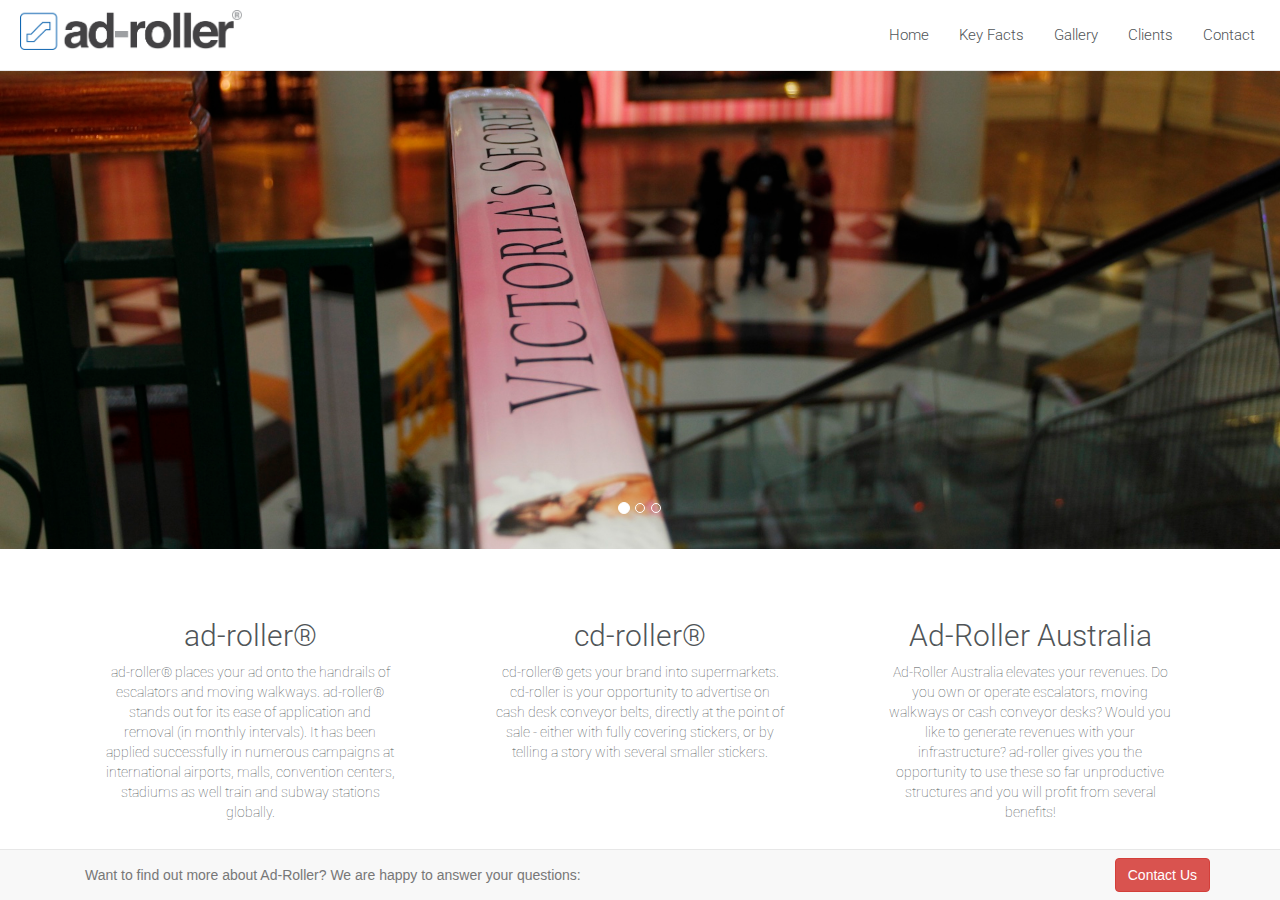
<file: index.html>
<!DOCTYPE html>

<head>
    <meta charset="utf-8">
    <meta http-equiv="X-UA-Compatible" content="IE=edge">
    <meta name="viewport" content="width=device-width, initial-scale=1">
   <link href='https://fonts.googleapis.com/css?family=Roboto:400,300' rel='stylesheet' type='text/css'>
   <link href="css/bootstrap.min.css" rel="stylesheet">
   <link href="css/index.css" rel="stylesheet" type="text/css">
   <link href="css/full-slider.css" rel="stylesheet">
   <title>Ad-Roller Australia</title>
</head>

<body>
  <div class = "navbar navbar-default navbar-static-top">
    <div class = "container">
      <a href ="http://www.ad-roller.com.au" class = "navbar-brand">
        <img id ="brand-image" alt="Website Logo" src = "img/adroller_logo.png" />
      </a>
      <button class = "navbar-toggle" data-toggle = "collapse" data-target = ".navHeaderCollapse">
        <span class = "icon-bar"></span>
        <span class = "icon-bar"></span>
        <span class = "icon-bar"></span>
      </button>
      <div class = "collapse navbar-collapse navHeaderCollapse">
        <ul class ="nav navbar-nav navbar-right">
           <li class><a href="index.html">Home</a></li>
           <li><a href="facts.html">Key Facts</a></li>
           <li><a href="gallery.html">Gallery</a></li>
           <li><a href="clients.html">Clients</a></li>
           <li><a href="contact.html">Contact</a></li>
        </ul>
      </div>
    </div>
  </div>
  <header id="myCarousel" class="carousel slide">
    <!-- Indicators -->
    <ol class="carousel-indicators">
        <li data-target="#myCarousel" data-slide-to="0" class="active"></li>
        <li data-target="#myCarousel" data-slide-to="1"></li>
        <li data-target="#myCarousel" data-slide-to="2"></li>
    </ol>

    <!-- Wrapper for Slides -->
    <div class="carousel-inner">
        <div class="item active">
            <!-- Set the first background image using inline CSS below. -->
            <div class="container-image">
              <img src="img/adroller_victorias_secret1.jpg"/>
            </div>
            <!--
            <div class="carousel-caption">
                <h2>Caption 1</h2>
            </div> -->
        </div>
        <div class="item">
            <!-- Set the second background image using inline CSS below. -->
            <!-- <div class="fill" style="background-image:url('');"></div> -->
            <div class="container-image">
              <img src="img/kmart_small_new.jpg"/>
            </div>
            <!-- <div class="carousel-caption">
                <h2>Caption 2</h2>
            </div> -->
        </div>
        <div class="item">
            <!-- Set the third background image using inline CSS below. -->
            <!-- <div class="fill" style="background-image:url('img/turbo_small.jpg');"></div> -->
            <div class="container-image">
              <img src="img/kinder.jpg"/>
            </div>
            <!-- <div class="carousel-caption">
                <h2>Caption 3</h2>
            </div> -->
        </div>
    </div>

    <!-- Controls -->
    <!-- <a class="left carousel-control" href="#myCarousel" data-slide="prev">
        <span class="icon-prev"></span>
    </a>
    <a class="right carousel-control" href="#myCarousel" data-slide="next">
        <span class="icon-next"></span>
    </a> -->
  </header>

  <div class = "middle">
    <div class = "container">
      <div class ="row">
        <div class = "col-md-4">
          <h2>ad-roller®</h2>
          <p>ad-roller® places your ad onto the handrails of escalators and moving walkways. ad-roller® stands out for its ease of application and removal (in monthly intervals). It has been applied successfully in numerous campaigns at international airports, malls, convention centers, stadiums as well train and subway stations globally. </p>
        </div>
        <div class = "col-md-4">
          <h2>cd-roller®</h2>
          <p>cd-roller® gets your brand into supermarkets. cd-roller is your opportunity to advertise on cash desk conveyor belts, directly at the point of sale - either with fully covering stickers, or by telling a story with several smaller stickers.</p>
        </div>
        <div class = "col-md-4">
          <h2>Ad-Roller Australia</h2>
          <p>Ad-Roller Australia  elevates your revenues. Do you own or operate escalators, moving walkways or cash conveyor desks? Would you like to generate revenues with your infrastructure? ad-roller gives you the opportunity to use these so far unproductive structures and you will profit from several benefits!</p>
        </div>
      </div>
    </div>
  </div>

  <div class = "navbar navbar-default navbar-fixed-bottom">
    <div class = "container">
      <p class = "navbar-text pull-left">Want to find out more about Ad-Roller? We are happy to answer your questions:</p>
      <a href ="#contact" class = "navbar-btn btn-danger btn pull-right" data-toggle="modal">Contact Us</a>
    </div>
  </div>

  <div class = "modal fade" id = "contact" role ="dialog">
    <div class = "modal-dialog">
      <div class = "modal-content">
        <form class = "form-horizontal">
          <div class = "modal-header">
            <h4>Contact Ad-Roller</h4>
          </div>
          <div class = "modal-body">
            <div class = "form-group">
              <label for = "contact-name" class = "col-lg-2 control-label">Name:</label>
                <div class ="col-lg-10">
                  <input type = "text" class = "form-control" id = "contact-name" placeholder = "Full Name">
                </div>
            </div>
            <div class = "form-group">
              <label for = "contact-email" class = "col-lg-2 control-label">Email:</label>
              <div class ="col-lg-10">
                <input type = "email" class = "form-control" id = "contact-email" placeholder = "you@example.com">
              </div>
            </div>
            <div class = "form-group">
              <label for = "contact-message" class = "col-lg-2 control-label">Message:</label>
              <div class ="col-lg-10">
                <textarea Class = "form-control" rows = "8"></textarea>
              </div>
            </div>
          </div>
            <div class = "modal-footer">
              <a class = "btn btn-default" data-dismiss="modal">Close</a>
              <button class = "btn btn-primary" type = "submit">Send</button>
            </div>
        </form>
      </div>
    </div>
  </div>

  <script src="https://ajax.googleapis.com/ajax/libs/jquery/1.11.3/jquery.min.js"></script>
  <script src="js/bootstrap.min.js"></script>
  <script type="text/javascript">
    <!-- Script to Activate the Carousel -->
    $('.carousel').carousel({
        interval: 5000 //changes the speed
    })
  </script>
</body>
</file>
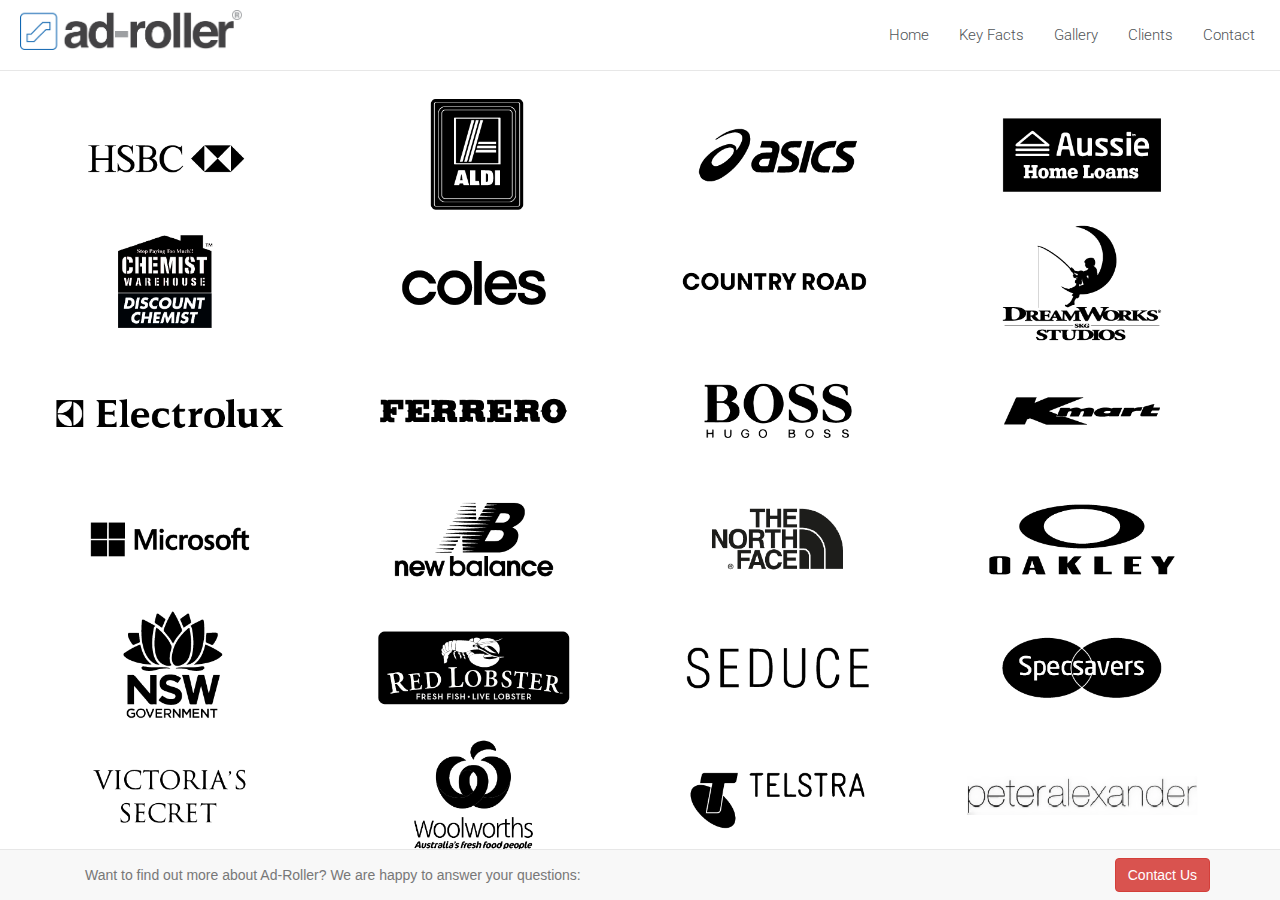
<file: clients.html>
<!DOCTYPE html>

<head>
    <meta charset="utf-8">
    <meta http-equiv="X-UA-Compatible" content="IE=edge">
    <meta name="viewport" content="width=device-width, initial-scale=1">
   <link href='https://fonts.googleapis.com/css?family=Roboto:400,300' rel='stylesheet' type='text/css'>
   <link href="css/bootstrap.min.css" rel="stylesheet">
   <link href="css/index.css" rel="stylesheet" type="text/css">
      <link href="css/clients.css" rel="stylesheet" type="text/css">
   <link href="css/full-slider.css" rel="stylesheet">
   <title>Ad-Roller Australia</title>
</head>

<body>
  <div class = "navbar navbar-default navbar-static-top">
    <div class = "container">
      <a href ="http://www.ad-roller.com.au" class = "navbar-brand">
        <img id ="brand-image" alt="Website Logo" src = "img/adroller_logo.png" />
      </a>
      <button class = "navbar-toggle" data-toggle = "collapse" data-target = ".navHeaderCollapse">
        <span class = "icon-bar"></span>
        <span class = "icon-bar"></span>
        <span class = "icon-bar"></span>
      </button>
      <div class = "collapse navbar-collapse navHeaderCollapse">
        <ul class ="nav navbar-nav navbar-right">
           <li class><a href="index.html">Home</a></li>
           <li><a href="facts.html">Key Facts</a></li>
           <li><a href="gallery.html">Gallery</a></li>
           <li><a href="clients.html">Clients</a></li>
           <li><a href="contact.html">Contact</a></li>
        </ul>
      </div>
    </div>
  </div>


  <div class="logos">
    <img src="img/logos/Black-01.png" alt="HSBC">
    <img src="img/logos/Black-02.png" alt="Aldi">
    <img src="img/logos/Black-03.png" alt="HSBC">
    <img src="img/logos/Black-04.png" alt="Aldi">
    <img src="img/logos/Black-05.png" alt="HSBC">
    <img src="img/logos/Black-06.png" alt="Aldi">
    <img src="img/logos/Black-07.png" alt="HSBC">
    <img src="img/logos/Black-08.png" alt="Aldi">
    <img src="img/logos/Black-09.png" alt="HSBC">
    <img src="img/logos/Black-10.png" alt="Aldi">
    <img src="img/logos/Black-11.png" alt="HSBC">
    <img src="img/logos/Black-12.png" alt="Aldi">
    <img src="img/logos/Black-13.png" alt="HSBC">
    <img src="img/logos/Black-14.png" alt="Aldi">
    <img src="img/logos/Black-15.png" alt="HSBC">
    <img src="img/logos/Black-16.png" alt="Aldi">
    <img src="img/logos/Black-17.png" alt="HSBC">
    <img src="img/logos/Black-18.png" alt="Aldi">
    <img src="img/logos/Black-19.png" alt="HSBC">
    <img src="img/logos/Black-20.png" alt="Aldi">
    <img src="img/logos/Black-21.png" alt="HSBC">
    <img src="img/logos/Black-22.png" alt="Aldi">
    <img src="img/logos/Black-23.png" alt="HSBC">
    <img src="img/logos/Black-24.png" alt="Aldi">
</div>




  <div class = "navbar navbar-default navbar-fixed-bottom">
    <div class = "container">
      <p class = "navbar-text pull-left">Want to find out more about Ad-Roller? We are happy to answer your questions:</p>
      <a href ="#contact" class = "navbar-btn btn-danger btn pull-right" data-toggle="modal">Contact Us</a>
    </div>
  </div>

  <div class = "modal fade" id = "contact" role ="dialog">
    <div class = "modal-dialog">
      <div class = "modal-content">
        <form class = "form-horizontal">
          <div class = "modal-header">
            <h4>Contact Ad-Roller</h4>
          </div>
          <div class = "modal-body">
            <div class = "form-group">
              <label for = "contact-name" class = "col-lg-2 control-label">Name:</label>
                <div class ="col-lg-10">
                  <input type = "text" class = "form-control" id = "contact-name" placeholder = "Full Name">
                </div>
            </div>
            <div class = "form-group">
              <label for = "contact-email" class = "col-lg-2 control-label">Email:</label>
              <div class ="col-lg-10">
                <input type = "email" class = "form-control" id = "contact-email" placeholder = "you@example.com">
              </div>
            </div>
            <div class = "form-group">
              <label for = "contact-message" class = "col-lg-2 control-label">Message:</label>
              <div class ="col-lg-10">
                <textarea Class = "form-control" rows = "8"></textarea>
              </div>
            </div>
          </div>
            <div class = "modal-footer">
              <a class = "btn btn-default" data-dismiss="modal">Close</a>
              <button class = "btn btn-primary" type = "submit">Send</button>
            </div>
        </form>
      </div>
    </div>
  </div>

  <script src="https://ajax.googleapis.com/ajax/libs/jquery/1.11.3/jquery.min.js"></script>
  <script src="js/bootstrap.min.js"></script>
  <script type="text/javascript">
    <!-- Script to Activate the Carousel -->
    $('.carousel').carousel({
        interval: 5000 //changes the speed
    })
  </script>
</body>
</file>
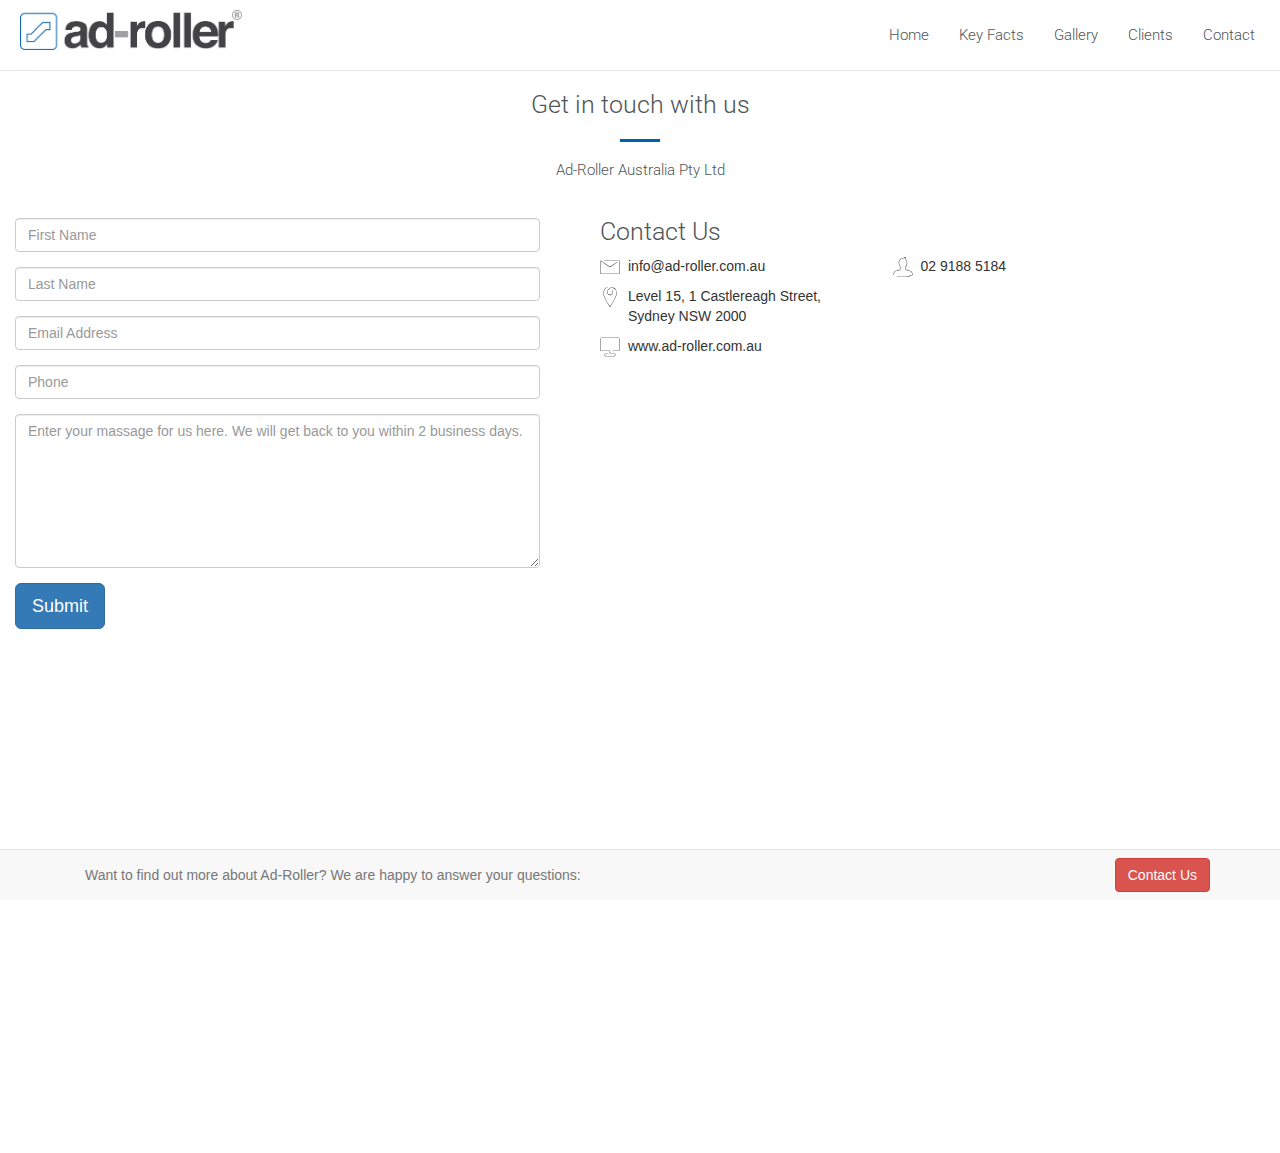
<file: contact.html>
<!DOCTYPE html>

<head>
    <meta charset="utf-8">
    <meta http-equiv="X-UA-Compatible" content="IE=edge">
    <meta name="viewport" content="width=device-width, initial-scale=1">
   <link href='https://fonts.googleapis.com/css?family=Roboto:400,300' rel='stylesheet' type='text/css'>
   <link href="css/bootstrap.min.css" rel="stylesheet">
   <link href="css/index.css" rel="stylesheet" type="text/css">
   <link href="css/contact.css" rel="stylesheet">
   <title>Ad-Roller Australia</title>
</head>

<body>
  <div class = "navbar navbar-default navbar-static-top">
    <div class = "container">
      <a href ="http://www.ad-roller.com.au" class = "navbar-brand">
        <img id ="brand-image" alt="Website Logo" src = "img/adroller_logo.png" />
      </a>
      <button class = "navbar-toggle" data-toggle = "collapse" data-target = ".navHeaderCollapse">
        <span class = "icon-bar"></span>
        <span class = "icon-bar"></span>
        <span class = "icon-bar"></span>
      </button>
      <div class = "collapse navbar-collapse navHeaderCollapse">
        <ul class ="nav navbar-nav navbar-right">
           <li class><a href="index.html">Home</a></li>
           <li><a href="facts.html">Key Facts</a></li>
           <li><a href="gallery.html">Gallery</a></li>
           <li><a href="clients.html">Clients</a></li>
           <li><a href="contact.html">Contact</a></li>
        </ul>
      </div>
    </div>
  </div>

  <div id ="toprow">
    <div class = "container">
      <h2>Get in touch with us</h2>
    </div>
  </div>

  <div class="line-separator"></div>

  <div id ="toprow">
    <div class = "container">
      <h4>Ad-Roller Australia Pty Ltd</h4>
    </div>
  </div>

  <div class="container contact-form">
    <div class="row">
      <div class="col-md-6">
        <form class="form-horizontal" method="post">
            <fieldset>
                <div class="form-group">
                    <span><i class="fa fa-user bigicon"></i></span>
                    <div class="col-md-12">
                        <input id="fname" name="name" type="text" placeholder="First Name" class="form-control">
                    </div>
                </div>
                <div class="form-group">
                    <span><i class="fa fa-user bigicon"></i></span>
                    <div class="col-md-12">
                        <input id="lname" name="name" type="text" placeholder="Last Name" class="form-control">
                    </div>
                </div>

                <div class="form-group">
                    <span><i class="fa fa-envelope-o bigicon"></i></span>
                    <div class="col-md-12">
                        <input id="email" name="email" type="text" placeholder="Email Address" class="form-control">
                    </div>
                </div>

                <div class="form-group">
                    <span><i class="fa fa-phone-square bigicon"></i></span>
                    <div class="col-md-12">
                        <input id="phone" name="phone" type="text" placeholder="Phone" class="form-control">
                    </div>
                </div>

                <div class="form-group">
                    <span><i class="fa fa-pencil-square-o bigicon"></i></span>
                    <div class="col-md-12">
                        <textarea class="form-control" id="message" name="message" placeholder="Enter your massage for us here. We will get back to you within 2 business days." rows="7"></textarea>
                    </div>
                </div>

                <div class="form-group">
                    <div class="col-md-2 text-center">
                        <button type="submit" class="btn btn-primary btn-lg">Submit</button>
                    </div>
                </div>
            </fieldset>
        </form>
      </div>
      <div class="address">
        <div class="col-md-6">
          <h2>Contact Us</h2>
          <div class="paragraphs">
            <div class="row">
              <div class="col-md-6">
                <img style="float:left" src="img/letter.svg"/>
                <p>info@ad-roller.com.au</p>
                <img style="float:left" src="img/location.svg"/>
                <p>Level 15, 1 Castlereagh Street, Sydney NSW 2000</p>
                <img style="float:left" src="img/computer.svg"/>
                <p>www.ad-roller.com.au</p>
              </div>
              <div class="col-md-6">
                <img style="float:left" src="img/person.svg"/>
                <p>02 9188 5184</p>
              </div>
            </div>
          </div>
        </div>
      </div>

    </div>
  </div>

    <div class="container-fluid" id="map">
      <div class="map-overlay" onClick="style.pointerEvents='none'"></div>
      <iframe src="https://www.google.com/maps/embed?pb=!1m18!1m12!1m3!1d3312.90428491536!2d151.20764995079008!3d-33.866357526268416!2m3!1f0!2f0!3f0!3m2!1i1024!2i768!4f13.1!3m3!1m2!1s0x6b12ae41d352fb6b%3A0xe9dd908bdddd8621!2s1+Castlereagh+St%2C+Sydney+NSW+2000!5e0!3m2!1sen!2sau!4v1462521585823" style="width:100%;" height="450" frameborder="0" style="border:0" allowfullscreen></iframe>
    </div>





  <div class = "navbar navbar-default navbar-fixed-bottom">
    <div class = "container">
      <p class = "navbar-text pull-left">Want to find out more about Ad-Roller? We are happy to answer your questions:</p>
      <a href ="#contact" class = "navbar-btn btn-danger btn pull-right" data-toggle="modal">Contact Us</a>
    </div>
  </div>

  <div class = "modal fade" id = "contact" role ="dialog">
    <div class = "modal-dialog">
      <div class = "modal-content">
        <form class = "form-horizontal">
          <div class = "modal-header">
            <h4>Contact Ad-Roller</h4>
          </div>
          <div class = "modal-body">



            <div class = "form-group">

              <label for = "contact-name" class = "col-lg-2 control-label">Name:</label>
              <div class ="col-lg-10">
                <input type = "text" class = "form-control" id = "contact-name" placeholder = "Full Name">
              </div>
            </div>

            <div class = "form-group">

              <label for = "contact-email" class = "col-lg-2 control-label">Email:</label>
              <div class ="col-lg-10">
                <input type = "email" class = "form-control" id = "contact-email" placeholder = "you@example.com">
              </div>
            </div>

            <div class = "form-group">

              <label for = "contact-message" class = "col-lg-2 control-label">Message:</label>
              <div class ="col-lg-10">
                <textarea Class = "form-control" rows = "8"></textarea>
              </div>
            </div>
          </div>
          <div class = "modal-footer">
            <a class = "btn btn-default" data-dismiss="modal">Close</a>
            <button class = "btn btn-primary" type = "submit">Send</button>
          </div>
        </form>
      </div>
    </div>
  </div>

  <script src="https://ajax.googleapis.com/ajax/libs/jquery/1.11.3/jquery.min.js"></script>
  <!--<script src="https://maps.googleapis.com/maps/api/js"></script>-->
  <script src="js/bootstrap.min.js"></script>


</body>
</file>
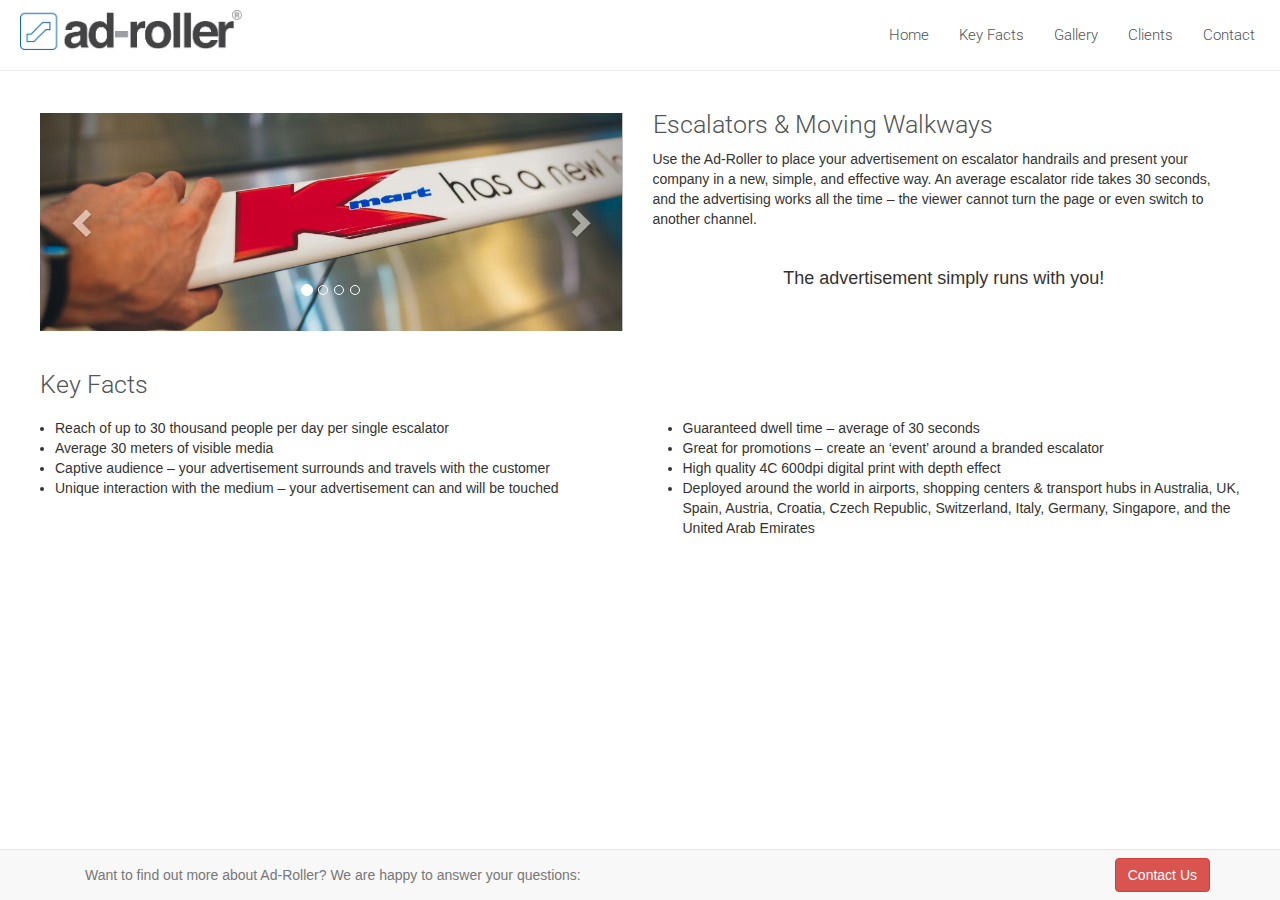
<file: facts.html>
<!DOCTYPE html>

<head>
    <meta charset="utf-8">
    <meta http-equiv="X-UA-Compatible" content="IE=edge">
    <meta name="viewport" content="width=device-width, initial-scale=1">
   <link href='https://fonts.googleapis.com/css?family=Roboto:400,300' rel='stylesheet' type='text/css'>
   <link href="css/bootstrap.min.css" rel="stylesheet">
   <link href="css/index.css" rel="stylesheet" type="text/css">
   <link href="css/facts.css" rel="stylesheet" type="text/css">
   <link href="css/full-slider.css" rel="stylesheet">
   <title>Ad-Roller Australia</title>
</head>

<body>
  <div class = "navbar navbar-default navbar-static-top">
    <div class = "container">
      <a href ="http://www.ad-roller.com.au" class = "navbar-brand">
        <img id ="brand-image" alt="Website Logo" src = "img/adroller_logo.png" />
      </a>
      <button class = "navbar-toggle" data-toggle = "collapse" data-target = ".navHeaderCollapse">
        <span class = "icon-bar"></span>
        <span class = "icon-bar"></span>
        <span class = "icon-bar"></span>
      </button>
      <div class = "collapse navbar-collapse navHeaderCollapse">
        <ul class ="nav navbar-nav navbar-right">
           <li class><a href="index.html">Home</a></li>
           <li><a href="facts.html">Key Facts</a></li>
           <li><a href="gallery.html">Gallery</a></li>
           <li><a href="clients.html">Clients</a></li>
           <li><a href="contact.html">Contact</a></li>
        </ul>
      </div>
    </div>
  </div>




  <div class="facts-main">
    <div class="container-fluid">
      <div class="row">
          <div class="col-md-6">
      <!--        <img id="left-image" class="responsive" src="img/kmart_small_new.jpg" alt="leftside"> -->
                  <div id="myCarousel" class="carousel slide" data-ride="carousel">
                        <!-- Indicators -->
                        <ol class="carousel-indicators">
                          <li data-target="#myCarousel" data-slide-to="0" class="active"></li>
                          <li data-target="#myCarousel" data-slide-to="1"></li>
                          <li data-target="#myCarousel" data-slide-to="2"></li>
                          <li data-target="#myCarousel" data-slide-to="3"></li>
                        </ol>

                        <!-- Wrapper for slides -->
                        <div class="carousel-inner" role="listbox">
                            <div class="item active">
                              <img src="img/kmart_small_new.jpg" alt="kmart">
                            </div>

                            <div class="item">
                              <img src="img/adroller_victorias_secret1.jpg" alt="victoria">
                            </div>

                            <div class="item">
                              <img src="img/kinder.jpg" alt="flower">
                            </div>

                            <!-- Left and right controls -->
                            <a class="left carousel-control" href="#myCarousel" role="button" data-slide="prev">
                              <span class="glyphicon glyphicon-chevron-left" aria-hidden="true"></span>
                              <span class="sr-only">Previous</span>
                            </a>
                            <a class="right carousel-control" href="#myCarousel" role="button" data-slide="next">
                              <span class="glyphicon glyphicon-chevron-right" aria-hidden="true"></span>
                              <span class="sr-only">Next</span>
                            </a>
                        </div>
                  </div>
            </div>
            <div class="col-md-6">
            	<h2>Escalators & Moving Walkways</h2>
            	<p>Use the Ad-Roller to place your advertisement on escalator handrails and present your company in a new, simple, and effective way. An average escalator ride takes 30 seconds, and the advertising works all the time – the viewer cannot turn the page or even switch to another channel.</p>
              <br>
              <h4>The advertisement simply runs with you!<h4>
            </div>
      </div>
    </div>
  </div>



  <div class="facts-lower">
    <div class="container-fluid">
       <div id ="toprow">
          <div class = "container-fluid">
            <h2>Key Facts</h2>
          </div>
       </div>
      <div class="row">
          <div class="col-md-6">
            <ul>
              <li>Reach of up to 30 thousand people per day per single escalator</li>
              <li>Average 30 meters of visible media</li>
              <li>Captive audience – your advertisement surrounds and travels with the customer</li>
              <li>Unique interaction with the medium – your advertisement can and will be touched</li>
            </ul>
          </div>
          <div class="col-md-6">
            <ul>
              <li>Guaranteed dwell time – average of 30 seconds</li>
              <li>Great for promotions – create an ‘event’ around a branded escalator</li>
              <li>High quality 4C 600dpi digital print with depth effect</li>
              <li>Deployed around the world in airports, shopping centers & transport hubs in Australia, UK, Spain, Austria, Croatia, Czech Republic, Switzerland, Italy, Germany, Singapore, and the United Arab Emirates</li>
            </ul>
          </div>
      </div>
    </div>
  </div>


  <div class = "navbar navbar-default navbar-fixed-bottom">
    <div class = "container">
      <p class = "navbar-text pull-left">Want to find out more about Ad-Roller? We are happy to answer your questions:</p>
      <a href ="#contact" class = "navbar-btn btn-danger btn pull-right" data-toggle="modal">Contact Us</a>
    </div>
  </div>

  <div class = "modal fade" id = "contact" role ="dialog">
    <div class = "modal-dialog">
      <div class = "modal-content">
        <form class = "form-horizontal">
          <div class = "modal-header">
            <h4>Contact Ad-Roller</h4>
          </div>
          <div class = "modal-body">
            <div class = "form-group">
              <label for = "contact-name" class = "col-lg-2 control-label">Name:</label>
                <div class ="col-lg-10">
                  <input type = "text" class = "form-control" id = "contact-name" placeholder = "Full Name">
                </div>
            </div>
            <div class = "form-group">
              <label for = "contact-email" class = "col-lg-2 control-label">Email:</label>
              <div class ="col-lg-10">
                <input type = "email" class = "form-control" id = "contact-email" placeholder = "you@example.com">
              </div>
            </div>
            <div class = "form-group">
              <label for = "contact-message" class = "col-lg-2 control-label">Message:</label>
              <div class ="col-lg-10">
                <textarea Class = "form-control" rows = "8"></textarea>
              </div>
            </div>
          </div>
            <div class = "modal-footer">
              <a class = "btn btn-default" data-dismiss="modal">Close</a>
              <button class = "btn btn-primary" type = "submit">Send</button>
            </div>
        </form>
      </div>
    </div>
  </div>

  <script src="https://ajax.googleapis.com/ajax/libs/jquery/1.11.3/jquery.min.js"></script>
  <script src="js/bootstrap.min.js"></script>
  <script type="text/javascript">
    <!-- Script to Activate the Carousel -->
    $('.carousel').carousel({
        interval: 5000 //changes the speed
    })
  </script>
</body>
</file>
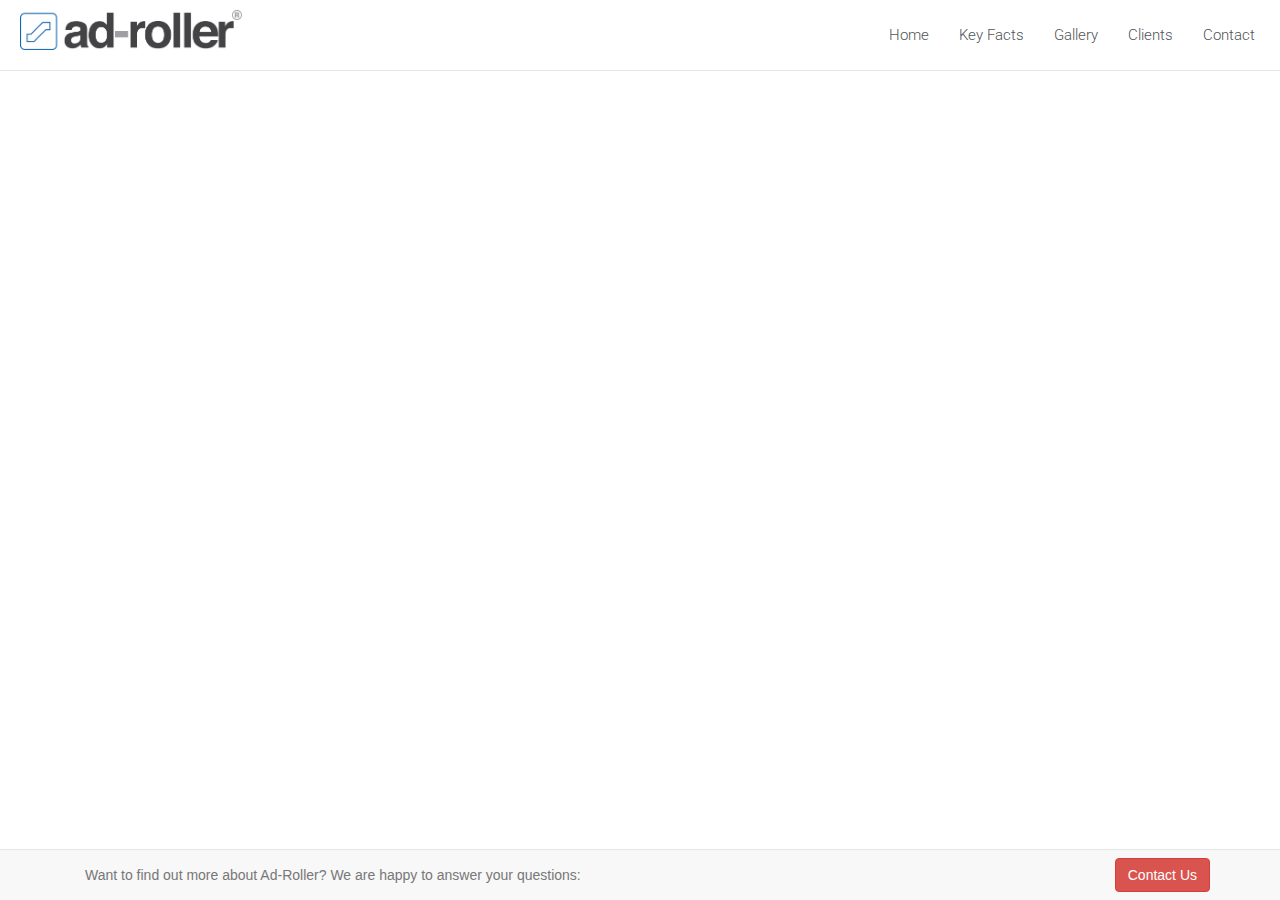
<file: gallery.html>
<!DOCTYPE html>

<head>
    <meta charset="utf-8">
    <meta http-equiv="X-UA-Compatible" content="IE=edge">
    <meta name="viewport" content="width=device-width, initial-scale=1">
   <link href='https://fonts.googleapis.com/css?family=Roboto:400,300' rel='stylesheet' type='text/css'>
   <link href="css/bootstrap.min.css" rel="stylesheet">
   <link href="css/index.css" rel="stylesheet" type="text/css">
   <link rel="stylesheet" href="plugin/css/gridGallery.css" />
   <title>Ad-Roller Australia</title>
</head>

<body>
  <div class = "navbar navbar-default navbar-static-top">
    <div class = "container">
      <a href ="http://www.ad-roller.com.au" class = "navbar-brand">
        <img id ="brand-image" alt="Website Logo" src = "img/adroller_logo.png" />
      </a>
      <button class = "navbar-toggle" data-toggle = "collapse" data-target = ".navHeaderCollapse">
        <span class = "icon-bar"></span>
        <span class = "icon-bar"></span>
        <span class = "icon-bar"></span>
      </button>
      <div class = "collapse navbar-collapse navHeaderCollapse">
        <ul class ="nav navbar-nav navbar-right">
           <li class><a href="index.html">Home</a></li>
           <li><a href="facts.html">Key Facts</a></li>
           <li><a href="gallery.html">Gallery</a></li>
           <li><a href="clients.html">Clients</a></li>
           <li><a href="contact.html">Contact</a></li>
        </ul>
      </div>
    </div>
  </div>


<div id="grid" data-directory="plugin/gallery"></div>



  <div class = "navbar navbar-default navbar-fixed-bottom">
    <div class = "container">
      <p class = "navbar-text pull-left">Want to find out more about Ad-Roller? We are happy to answer your questions:</p>
      <a href ="#contact" class = "navbar-btn btn-danger btn pull-right" data-toggle="modal">Contact Us</a>
    </div>
  </div>

  <div class = "modal fade" id = "contact" role ="dialog">
    <div class = "modal-dialog">
      <div class = "modal-content">
        <form class = "form-horizontal">
          <div class = "modal-header">
            <h4>Contact Ad-Roller</h4>
          </div>
          <div class = "modal-body">

            <div class = "form-group">

              <label for = "contact-name" class = "col-lg-2 control-label">Name:</label>
              <div class ="col-lg-10">
                <input type = "text" class = "form-control" id = "contact-name" placeholder = "Full Name">
              </div>
            </div>

            <div class = "form-group">

              <label for = "contact-email" class = "col-lg-2 control-label">Email:</label>
              <div class ="col-lg-10">
                <input type = "email" class = "form-control" id = "contact-email" placeholder = "you@example.com">
              </div>
            </div>

            <div class = "form-group">

              <label for = "contact-message" class = "col-lg-2 control-label">Message:</label>
              <div class ="col-lg-10">
                <textarea Class = "form-control" rows = "8"></textarea>
              </div>
            </div>
          </div>
          <div class = "modal-footer">
            <a class = "btn btn-default" data-dismiss="modal">Close</a>
            <button class = "btn btn-primary" type = "submit">Send</button>
          </div>
        </form>
      </div>
    </div>
  </div>

  <script src="https://ajax.googleapis.com/ajax/libs/jquery/1.11.3/jquery.min.js"></script>
  <script src="js/bootstrap.min.js"></script>
  <!--<script src="plugin/js/jquery-1.9.1.min.js"></script>-->
  <script src="plugin/js/rotate-patch.js"></script>
  <script src="plugin/js/waypoints.min.js"></script> <!-- if you wont use the Lazy Load feature erase this line -->
  <script src="plugin/js/autoGrid.min.js"></script>

    <script>
      $(function () {
          //INITIALIZE THE PLUGIN
          $('#grid').grid();

      });
    </script>

</body>
</file>
<file: css/index.css>
ul.nav a:hover { color: rgba(16, 97, 172, 1) !important; }

.navbar.navbar-default.navbar-static-top {
    padding: 10px 0px 10px 0px;
    margin: 0px;
    background: white;
}

.navbar.navbar-default.navbar-static-top .container {
    margin-right: 10px;
}

.navbar.navbar-default.navbar-static-top a {
    text-decoration: none;
    font-family: 'Roboto', sans-serif;
    font-size: 15px;
    font-weight: 300;
    color: #505558;
}

.navbar-default .navbar-collapse, .navbar-default .navbar-form {
    border-color: transparent;
/*    margin-top: 25px;*/
    float: right;
    text-align: right;
}

#brand-image {

/*    width: auto;
    margin: 20px 0px 20px 20px;*/
    position: absolute;
    left: 10px;
    top: 0px;
    height: 60px;
    width: auto;
    margin-left: 0px;
    padding: 10px;
}

body {
    margin-bottom: 47px;
}

/*.middle {
  padding-top: 10px;
}*/

.col-md-4 {
  padding: 50px;
}
.col-md-4 h2 {
    text-align: center;
    text-decoration: none;
    font-family: 'Roboto', sans-serif;
    font-weight: 300;
    color: #505558;
}

.col-md-4 p {
    text-align: center;
    text-decoration: none;
    font-family: 'Roboto', sans-serif;
    font-weight: 100;
    color: #505558;
}



/*.navbar .nav > li > a {
font-size: 15px;
}
*/

/*.navbar.navbar-default.navbar-fixed-bottom .container {
    margin-right: auto;
    margin-left: auto;
}*/

/*body {
    margin: 0px;
}*/

/*body img {
    height: 30px;
    width: auto;
    margin: 20px 0px 20px 20px;
}*/

/*.container img {
    width: 100%;
    height: auto;
    margin: 0px 0px 0px 0px;
    padding: 0px;
}*/

/*@media (max-width: 745px) {
    .navbar li {
        display: block;
        padding: 5px 0px 5px 0px;
    }

    .navbar {
        padding: 0px 20px 0px 0px;
    }
}*/
@media (min-width: 768px) and (max-width: 850px) {
    .collapse,
    .navbar-collapse.collapse {
        display: none !important;
    }
    .navbar-default .navbar-toggle {
        display: block !important;
    }
}

.container-image img {
  width: 100%;
  object-fit: cover;
}
</file>
<file: css/clients.css>
.logos {
  margin-top: 20px;
  margin-left: 20px;
  margin-bottom: 60px;
}

.logos img {
    width: 300px;
}
</file>
<file: css/contact.css>
#map {
	height: 300px;
	bottom: 0px;
}

#toprow {
	text-align: center;
}

h2 {
    text-decoration: none;
    font-family: 'Roboto', sans-serif;
    font-size: 25px;
    font-weight: 300;
    color: #505558;
}

h4 {
    text-decoration: none;
    font-family: 'Roboto', sans-serif;
    font-size: 15px;
    font-weight: 300;
    color: #505558;
}

    .header {
        color: #36A0FF;
        font-size: 27px;
        padding: 10px;
    }

    .bigicon {
        font-size: 35px;
        color: #36A0FF;
    }

.form-group {
	width: 100%;
}

.modal-body iframe input[type="text"]{
    background-color:red;
}

.container-fluid {
	padding-bottom: 462px;
}

.container.contact-form {
	margin-left: 0px;
	margin-top: 30px;
}

.line-separator{
	height:3px;
	width: 40px;
	margin-left: auto;
	margin-right: auto;
	margin-top: 10px;
	margin-bottom: 10px;
	background:#0060AE;
	border-bottom:3px solid #0060AE;
}

.address h2 {
	margin-top: 0px;
}

.paragraphs img {
	width: 20px;
	margin: 1px 8px 0px 0px;
}

.map-overlay {
    width:99%;
    height:450px;
    position:absolute;
    cursor:pointer;
}
</file>
<file: css/facts.css>
h2 {
    text-decoration: none;
    font-family: 'Roboto', sans-serif;
    font-size: 25px;
    font-weight: 300;
    color: #505558;
}

/*#leftside {
	width: 50%;
};*/

#left-image {
  border: 0 none;*/
  display: inline-block;
  height: auto;
  max-width: 100%;
  margin-top: 25px;
/*  vertical-align: middle;*/
}

#myCarousel {
  padding-top: 22px;
}

.facts-main {
  margin-top: 10px;
  padding: 10px 30px 0px 25px;
}

#toprow {
  text-align: left;
  margin-top: 20px;
  margin-bottom: 10px;
  margin-left: 0px;
  padding-left: 10px;
}

.facts-lower {
  padding-right: 25px;
}

h4 {
    text-align: center;
}
</file>
<file: css/full-slider.css>
/*!
 * Start Bootstrap - Full Slider HTML Template (http://startbootstrap.com)
 * Code licensed under the Apache License v2.0.
 * For details, see http://www.apache.org/licenses/LICENSE-2.0.
 */

html,
body {
    height: 500px;
}

/*.carousel,
.item,
.active {
    height: 100%;
}*/

.carousel-inner {
    height: 100%;
}

/* Background images are set within the HTML using inline CSS, not here */

.fill {
    width: 100%;
    height: 100%;
    background-position: center;
    -webkit-background-size: cover;
    -moz-background-size: cover;
    background-size: cover;
    -o-background-size: cover;
}

footer {
    margin: 50px 0;
}

/*@media (max-width: 745px) {
   .carousel {
        height: 50%;
    }

    .item,
    .active {
    height: 100%;
    }
}
*/
.carousel-inner {
    height: 100%;
}
/*.left.carousel-control {
    margin-top: 112px;
    height: 250px;
}
.right.carousel-control {
    margin-top: 112px;
    height: 250px;
}*/
</file>
<file: plugin/css/gridGallery.css>
body{
  margin:0;
  overflow-y: scroll; /* This is optional, but you need it for a full width gallery */
}

img {
  width: auto;
  height: auto;
}

.image-caption, .grid-loadMore, .autoGrid-lightbox, .category-navbar{
  font-family: "Helvetica Neue", Helvetica, Arial, sans-serif;
}

.image-caption h3, .image-caption h5{
  font-weight: 300;
}

.image-caption h3{
  font-size: 21px;
  margin: 0;
}


.image-caption h5{
  font-size: 15px;
  margin: 12px 0 0 0;
}

/* *************************************** LOADING STYLE *************************************** */
.grid-loader{
  width: 43px;
  height: 20px;
  padding: 10px 15px 10px 15px;
  background: url(../img/loader2.gif) no-repeat;
  background-position:center;
  margin: 20px auto;
}

.grid-loadMore{
  cursor: pointer;
  margin: 20px auto;
  width: 150px;
  text-align: center;
  color: white;
  background-color: black;
  background: rgba(0,0,0,.6);
  border-radius: 2px;
  padding: 10px 15px 10px 15px;
  font-size: 14px;
}

.grid-loadMore:hover{
  text-decoration: none;
  color: white;
  background: rgba(0,0,0,.8);
}
/* *************************************** CATEGORY NAVIGATION BAR *************************************** */

.category-navbar{
  font-size: 0px;
  list-style: none;
  margin: 0 0 15px 0;
  padding: 12px 0 6px 0px;
  width: 100%;
  border-bottom: 1px solid #ddd;
  background: white;
}

.category-navbar li:first-child{
  margin: 0 0 0 7px;
}

.category-navbar li{
  display: inline-block;
  line-height: 16px;
  margin: 0 0 0 -1px;
  padding: 5px 0 5px 0;

  background: url(../img/line.png) no-repeat scroll right -1px transparent;
}

.category-navbar li:last-child{
  background: none;
}

.category-navbar li a{
  cursor: pointer;
  color: #676767;
  font-size: 14px;
  font-weight: 300;
  text-decoration: none;
  margin: 0 0px 0px 0;
  padding: 10px 13px;
  border-radius: 1px;
  moz-border-radius: 1px;
  -webkit-border-radius: 1px;

  -webkit-transition: background-color .1s;
     -moz-transition: background-color .1s;
       -o-transition: background-color .1s;
      -ms-transition: background-color .1s;
          transition: background-color .1s;
}

.category-navbar li a:hover{
  text-decoration: none;
  background: #eee;
  color: #222;
}

.category-navbar li.select a{
  background: #666;
  color: #fff;
}

/* *************************************** CAPTION STYLE *************************************** */
.gbox{
  cursor: pointer;
  overflow: hidden;

  -webkit-box-shadow: 0 1px 3px rgba(34,25,25,0.4);
     -moz-box-shadow: 0 1px 3px rgba(34,25,25,0.4);
       -o-box-shadow: 0 1px 3px rgba(34,25,25,0.4);
      -ms-box-shadow: 0 1px 3px rgba(34,25,25,0.4);
          box-shadow: 0 1px 3px rgba(34,25,25,0.4);
}

.lightbox-text{
  display: none;
}

.visible-caption{
  position: static !important; 
  display: block !important;
  background: white !important;

  -webkit-box-shadow: none !important;
          box-shadow: none !important;

  color: black !important;

  padding: 20px;
}

.image-caption{
  position: absolute;
  width: 100%;
  height: 100%;
  background: #313131;
  background: rgba(0,0,0,.7);
  color: #fff;

  display: none;

  -webkit-transform: translate3d(0,0,0);
  -webkit-box-shadow: inset 0 4px 40px #000;
  box-shadow: inset 0 4px 40px #000;

}

/* The style for centering the caption (vertically and horizontally) */
.image-caption>div{
  height: 100%;
  width: 100%;
  display: table !important;
}

.image-caption>div>div{
  padding: 15px;
  display: table-cell !important;
  vertical-align: middle; /* FOR VERTICAL ALIGN */
  text-align:center; /* FOR HORIZONTAL ALIGN */
}

/* *************************************** LIGHT-BOX STYLE *************************************** */
.lightbox-alignment{
  height: 100%;
  width: 100%;
  display: table !important;
  table-layout: fixed !important;
}

.lightbox-alignment2{
  display: table-cell !important;
  vertical-align: middle; /* FOR VERTICAL ALIGN */
  text-align:center; /* FOR HORIZONTAL ALIGN */
}

.autoGrid-lightbox img{
  display: block;
  margin-right: auto;
  margin-left: auto;
}

.lightbox-timer{
  height: 1px;
  position: absolute;
  bottom: 0;
  left: 0;
  background: white;
}

.lb-loader{
  width: 43px;
  height: 11px;
  background: url(../img/loader.gif);
  
  margin: 20px auto;
}

.autoGrid-lightbox{
  display: none;
  position: fixed;
  top:0;
  width: 100%;
  height: 100%;
  background: #313131; 
  background: rgba(0,0,0,.85);

  text-align: center;
  z-index: 99999;
  max-width: 100% !important;
}

.autoGrid-lightbox img{
  max-width: 100%;
}

.autoGrid-nav{
  margin-top: -57px;
  height: 57px;
  width: 100%;
  background: #383838;
  background: #1D1D1D;

  border-bottom: 1px solid #323232;
}

.autoGrid-play, .autoGrid-close, .autoGrid-next, .autoGrid-prev, .autoGrid-font{
  width: 88px;
  height: 57px;
  position: relative;
  cursor: pointer;
}

.autoGrid-play:hover, .autoGrid-close:hover, .autoGrid-next:hover, .autoGrid-prev:hover, .autoGrid-font:hover{
  background: black; 
}

.selected{
  background: black;
}

.selected .iconPlay{
  background-position: -164px -3px;
}

.autoGrid-lbcaption{
  float: left;
  color: white;
  height: 57px;
  font-size: 16px;
}

.autoGrid-lbcaption span{
  margin-left: 3px;
  color: #D7D7D7;
  font-size: 11px;
}

.autoGrid-lbcaption>div{
  height: 100%;
  width: 100%;
  display: table !important;
}

.autoGrid-lbcaption>div>div{
  padding: 0 15px 0 15px;
  display: table-cell !important;
    vertical-align: middle; /* FOR VERTICAL ALIGN */
    text-align:center; /* FOR HORIZONTAL ALIGN */
}

.autoGrid-play, .autoGrid-close{
  float: right;
}

.autoGrid-next, .autoGrid-prev{
  float: right;
}

.iconPlay, .iconClose, .iconNext, .iconPrev, .iconFont{
  position: absolute;

  top: 50%;
  left: 50%;

  height: 25px;
  display: block;
} 

.iconClose{
  width: 25px;
  margin: -13px 0 0 -13px;

  background: url(../img/icons.png);
  background-position: -2px -3px;
}

.iconPlay{
  width: 17px;
  margin: -13px 0 0 -8px;
  background: url(../img/icons.png);

  background-position: -137px -3px;

  -webkit-transition:all .3s;
     -moz-transition:all .3s;
       -o-transition:all .3s;
      -ms-transition:all .3s;
          transition:all .3s;
}

.iconFont{
  width: 46px;
  margin: -13px 0 0 -23px;

  background: url(../img/icons.png);
  background-position: -85px -3px;
}

.iconNext, .iconPrev{
  width: 15px;
  margin: -13px 0 0 -8px;
  background: url(../img/icons.png);
}

  .iconPrev{
    background-position: -40px -3px;
  }

  .iconNext{
    background-position: -70px -3px;
  }


/* *************************************** GRID STYLE *************************************** */

.centered { 
    margin: auto; 
}

.centered img{
  display: block;
  width: 100%;
}

.gbox {
  /*margin: 2px; 
  padding: 5px;*/
  /*font-size: 11px;*/
  line-height: 1.4em;
  float: left;
  -webkit-border-radius: 0px;
     -moz-border-radius: 0px;
          border-radius: 0px;
}

.rtl .gbox {
  float: right;
  text-align: right; 
  direction: rtl;
}
/**** Transitions ****/

.transitions-enabled.masonry,
.transitions-enabled.masonry .masonry-brick {
  -webkit-transition-duration: 0.7s;
     -moz-transition-duration: 0.7s;
      -ms-transition-duration: 0.7s;
       -o-transition-duration: 0.7s;
          transition-duration: 0.7s;
}

.transitions-enabled.masonry {
  -webkit-transition-property: height, width;
     -moz-transition-property: height, width;
      -ms-transition-property: height, width;
       -o-transition-property: height, width;
          transition-property: height, width;
}

.transitions-enabled.masonry  .masonry-brick {
  -webkit-transition-property: left, right, top;
     -moz-transition-property: left, right, top;
      -ms-transition-property: left, right, top;
       -o-transition-property: left, right, top;
          transition-property: left, right, top;
}


/* disable transitions on container */
.transitions-enabled.infinite-scroll.masonry {
  -webkit-transition-property: none;
     -moz-transition-property: none;
      -ms-transition-property: none;
       -o-transition-property: none;
          transition-property: none;
}


/**** Clearfix ****/
.grid-clearfix:before, .grid-clearfix:after { content: ""; display: table; }
.grid-clearfix:after { clear: both; }
.grid-clearfix { zoom: 1; }


.centered{
  overflow: auto;
  width: 100%;
}

.visible{
  overflow: visible !important;
}

.noTransform{
  -webkit-transform: none !important;
     -moz-transform: none !important;
       -o-transform: none !important;
      -ms-transform: none !important;
          transform: none !important;
}
</file>
